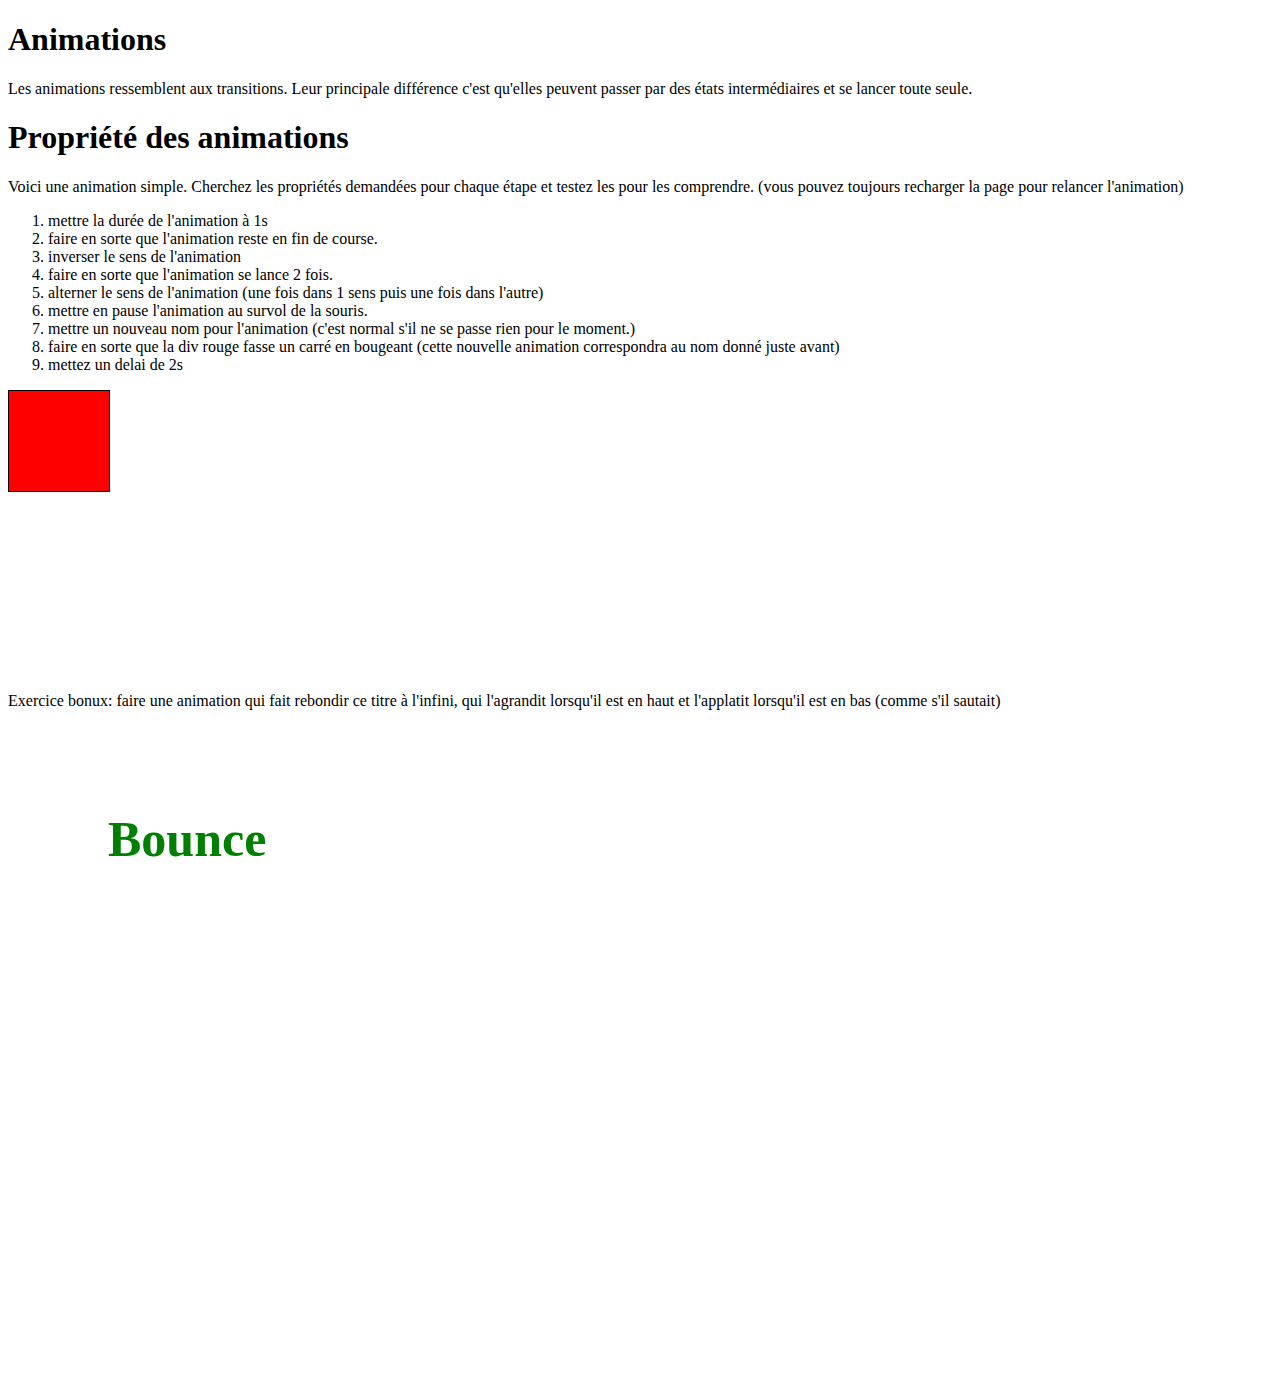
<file: exo-animation/index.html>
<!DOCTYPE html>
<html lang="fr" dir="ltr">
<head>
  <meta charset="utf-8">
  <title>animations exo</title>
  <link rel="stylesheet" href="./public/css/style.css">
  <link rel="stylesheet" href="./public/css/animation.css">
</head>
<body>
  <h1>Animations</h1>
  <p>Les animations ressemblent aux transitions. Leur principale différence c'est qu'elles peuvent passer par des états intermédiaires et se lancer toute seule.</p>

  <h1>Propriété des animations</h1>

  <p>Voici une animation simple. Cherchez les propriétés demandées pour chaque étape et testez les pour les comprendre. (vous pouvez toujours recharger la page pour relancer l'animation)</p>

  <ol>
    <li>mettre la durée de l'animation à 1s</li>
    <li>faire en sorte que l'animation reste en fin de course.</li>
    <li>inverser le sens de l'animation</li>
    <li>faire en sorte que l'animation se lance 2 fois.</li>
    <li>alterner le sens de l'animation (une fois dans 1 sens puis une fois dans l'autre)</li>
    <li>mettre en pause l'animation au survol de la souris.</li>
    <li>mettre un nouveau nom pour l'animation (c'est normal s'il ne se passe rien pour le moment.)</li>
    <li>faire en sorte que la div rouge fasse un carré en bougeant (cette nouvelle animation correspondra au nom donné juste avant)</li>
    <li>mettez un delai de 2s</li>
  </ol>
  <div></div>
  <p>Exercice bonux: faire une animation qui fait rebondir ce titre à l'infini, qui l'agrandit lorsqu'il est en haut et l'applatit lorsqu'il est en bas (comme s'il sautait)</p>
  <h2 id="bounce-title">Bounce</h2>
</body>
</html>
</file>
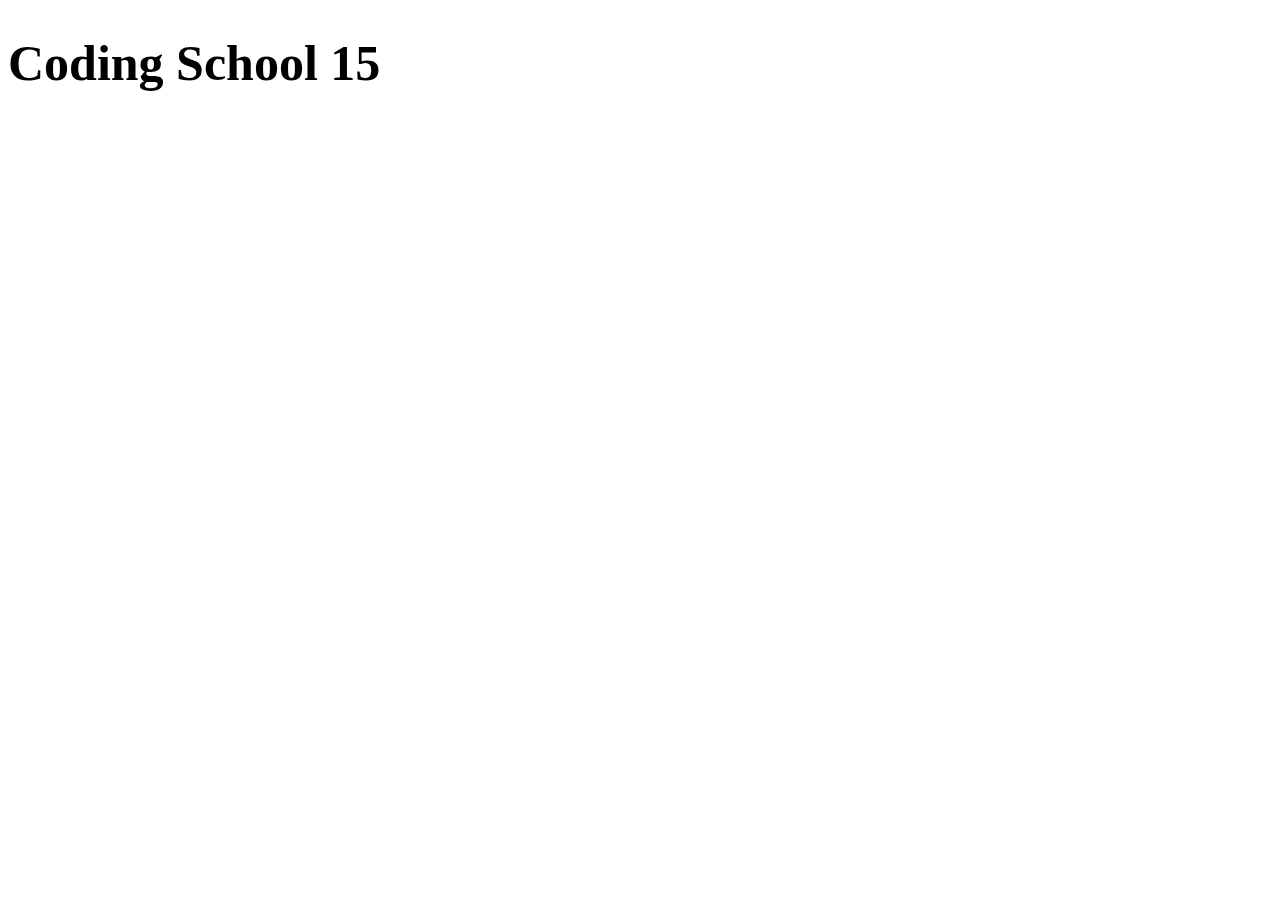
<file: exo2_media_queries/index.html>
<!DOCTYPE html>
<html lang="en">
<head>
    <meta charset="UTF-8">
    <meta name="viewport" content="width=device-width, initial-scale=1.0">
    <title>Document</title>
    <link rel="stylesheet" href="./public/css/style.css">
</head>
<body>
    
    <h1>Coding School 15</h1>

</body>
</html>
</file>
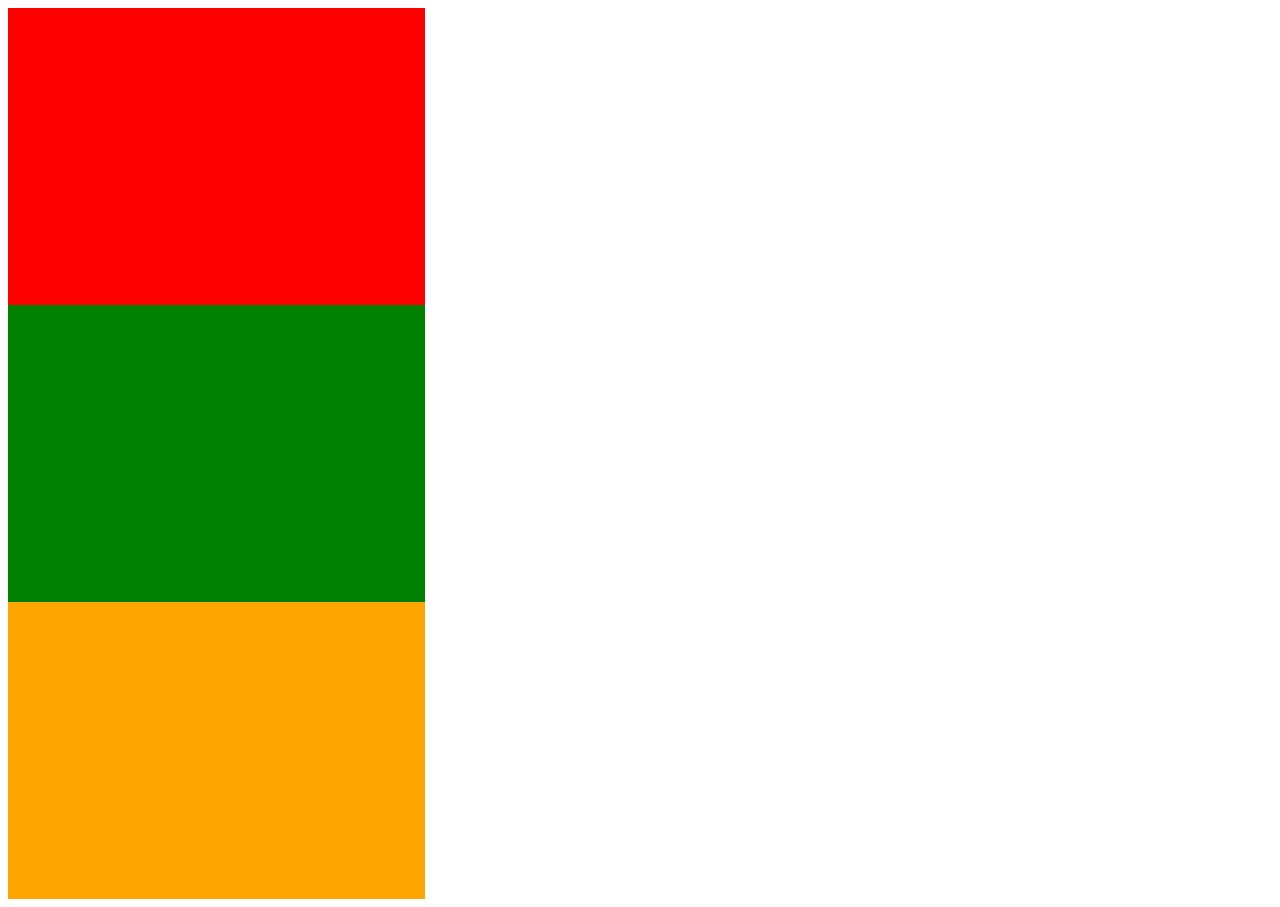
<file: exo5_media_queries/index.html>
<!DOCTYPE html>
<html lang="en">
<head>
    <meta charset="UTF-8">
    <meta name="viewport" content="width=device-width, initial-scale=1.0">
    <title>Document</title>
    <link rel="stylesheet" href="./public/css/style.css">
</head>
<body>
        <div class="carre1"></div>
        <div class="carre2"></div>
        <div class="carre3"></div>
</body>
</html>
</file>
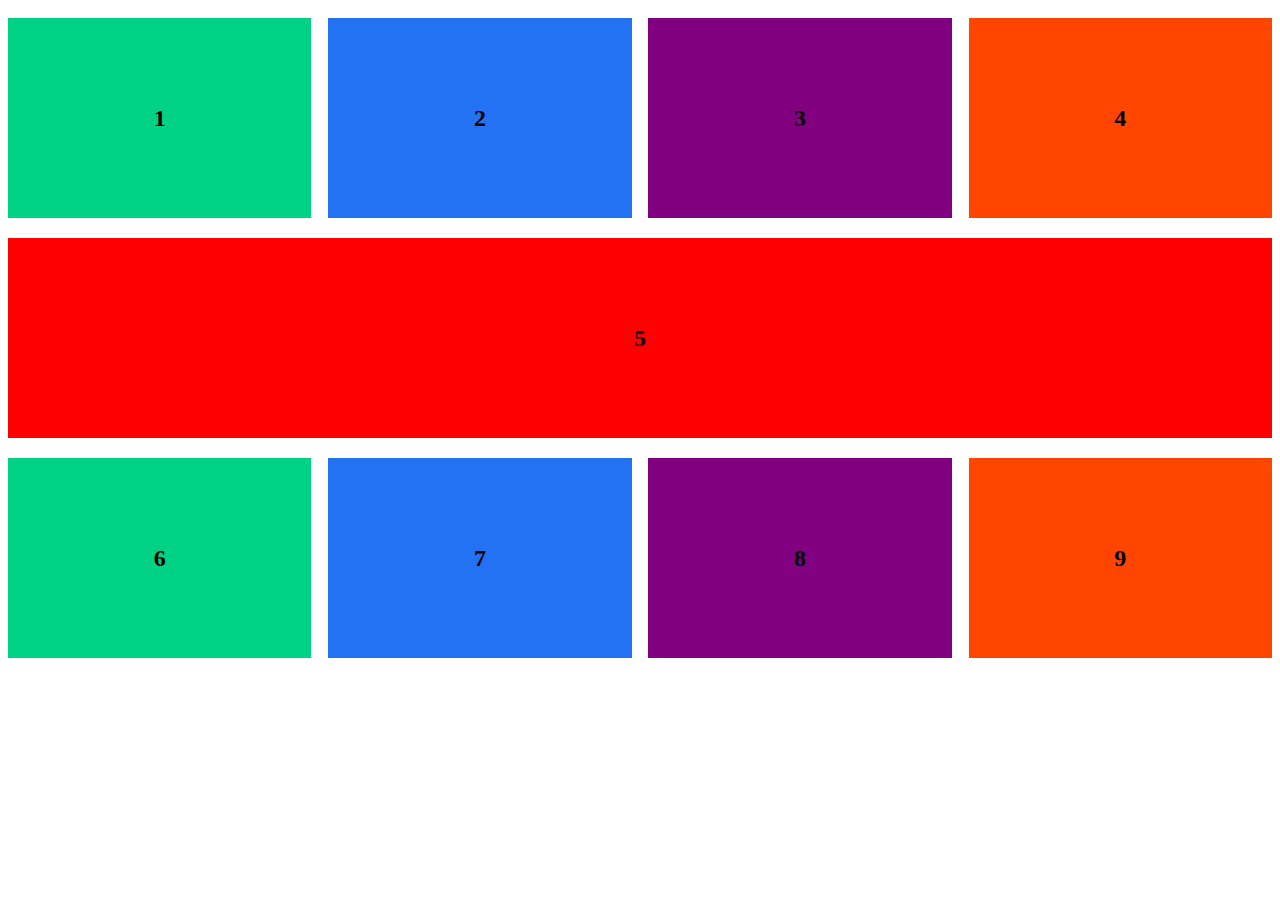
<file: exo6_media_queries/index.html>
<!DOCTYPE html>
<html lang="en">
<head>
    <meta charset="UTF-8">
    <meta http-equiv="X-UA-Compatible" content="IE=edge">
    <meta name="viewport" content="width=device-width, initial-scale=1.0">
    <link rel="stylesheet" href="./public/css/style.css">
    <title>Document</title>
</head>
<body>
    <section>
        <div class="c1">1</div>
        <div class="c2">2</div>
        <div class="c3">3</div>
        <div class="c4">4</div>
        <div id="c5">5</div>
        <div class="c6">6</div>
        <div class="c7">7</div>
        <div class="c8">8</div>
        <div class="c9">9</div>
    </section>
</body>
</html>
</file>
<file: exo-animation/public/css/style.css>
body {
  height: 150vh;
}
div {
  width: 100px;
  height: 100px;
  position: relative;
  border: 1px solid black;
  background: red;
  margin-bottom: 200px;
}
div:nth-child(2n) {
}
h2 {
  margin: 100px;
  font-size: 50px;
  color: green;
}
</file>
<file: exo-animation/public/css/animation.css>
div {
  animation: squarre 2s;
  /* animation: mymove 1s;
  animation-fill-mode: forwards;
  /* animation-direction: reverse; */
  /* animation-direction: alternate;
  animation-iteration-count: infinite; */
  animation-fill-mode: forwards;
  animation-direction: alternate;
  animation-iteration-count: 2;
}

div:hover {
  animation-play-state: paused;
}

/* @keyframes mymove {
    0% {left: 0px;}
    33% {left:200px;}
    66% {left:200px;}
    100% {left: 0px;}
 } */

@keyframes squarre {

  0% {
    top: 0px;
    left: 0px;
  }

  25% {
    top: 0px;
    left: 200px;
  }

  50% {
    top: 200px;
    left: 200px;
  }

  75% {
    top: 200px;
    left: 0px;
  }

  100% {
    top: 0px;
    left: 0px;
  }
}

#bounce-title {
  animation: bonus 1s infinite alternate-reverse;
  height: 30%;
}

@keyframes bonus {
  from {transform: scaleY(2%)}
  to {transform: scaleY(140%);}
}
</file>
<file: exo2_media_queries/public/css/style.css>
@media (min-width:1024px) {
h1 {
    font-size: 50px;
}
}

@media (min-width:600px) and (max-width:1024px) {
h1 {
    font-size: 25px;
}
}

@media (min-width:320px) and (max-width:600px) {
h1 {
    font-size: 15px;
}
}
</file>
<file: exo5_media_queries/public/css/style.css>
#container {}

.carre1 {
    height: 33vh;
    width: 33%;
    background-color: red;
}

.carre2 {
    height: 33vh;
    width: 33%;
    background-color: green;
}

.carre3 {
    height: 33vh;
    width: 33%;
    background-color: orange;
}

@media (min-width:1024px) {
    .carre1 {
        height: 33vh;
        width: 33%;
        background-color: red;
    }

    .carre2 {
        height: 33vh;
        width: 33%;
        background-color: green;
    }

    .carre3 {
        height: 33vh;
        width: 33%;
        background-color: orange;
    }
}
@media (min-width:600px) and (max-width:1024px) {
    .carre1 {
        height: 33vh;
        width: 50%;
        background-color: red;
    }

    .carre2 {
        height: 33vh;
        width: 50%;
        background-color: green;
    }

    .carre3 {
        height: 33vh;
        width: 50%;
        background-color: orange;
    }
}

@media (min-width:320px) and (max-width:600px) {
    .carre1 {
        height: 33vh;
        width: 100%;
        background-color: red;
    }

    .carre2 {
        height: 33vh;
        width: 100%;
        background-color: green;
    }

    .carre3 {
        height: 33vh;
        width: 100%;
        background-color: orange;
    }
}
</file>
<file: exo6_media_queries/public/css/style.css>
.c1,.c6 {
background-color: rgb(0, 210, 133);
}

.c2,.c7 {
background-color: rgb(34, 114, 243) ;
}

.c3,.c8 {
background-color: purple ;
}
.c4,.c9 {
background-color: orangered;
}

#c5 {
background-color: red;
width: 100%;
}

section {
    display: flex;
    flex-wrap: wrap;
    justify-content: space-between;
    width: 100%;
}

section div {
    width: 24%;
    height: 200px;
    margin-top: 10px;
    margin-bottom: 10px;
    display: flex;
    justify-content: center;
    align-items: center;
    font-size: 1.5em;
    font-weight: 800;
}


@media (min-width:1024px) {
    .c1,.c6 {
        background-color: rgb(0, 210, 133);
        }
        
        .c2,.c7 {
        background-color: rgb(34, 114, 243) ;
        }
        
        .c3,.c8 {
        background-color: purple ;
        }
        .c4,.c9 {
        background-color: orangered;
        }
        
        #c5 {
        background-color: red;
        width: 100%;
        }
        
        section {
            display: flex;
            flex-wrap: wrap;
            justify-content: space-between;
            width: 100%;
        }
        
        section div {
            width: 24%;
            height: 200px;
            margin-top: 10px;
            margin-bottom: 10px;
            display: flex;
            justify-content: center;
            align-items: center;
            font-size: 1.5em;
            font-weight: 800;
        }
}

@media (min-width:600px) and (max-width:1024px) {
    .c1,.c6 {
        background-color: rgb(0, 210, 133);
        }
        
        .c2,.c7 {
        background-color: rgb(34, 114, 243) ;
        }
        
        .c3,.c8 {
        background-color: purple ;
        }
        .c4,.c9 {
        background-color: orangered;
        }
        
        #c5 {
        background-color: red;
        width: 100%;
        }
        
        section {
            display: flex;
            flex-wrap: wrap;
            justify-content: space-between;
            width: 100%;
        }
        
        section div {
            width: 48%;
            height: 200px;
            margin-top: 10px;
            margin-bottom: 10px;
            display: flex;
            justify-content: center;
            align-items: center;
            font-size: 1.5em;
            font-weight: 800;
        }
}

@media (min-width:320px) and (max-width:600px) {
    .c1 {
        background-color: rgb(0, 210, 133);
        }
        
        .c2 {
        background-color: rgb(34, 114, 243) ;
        }
        
        .c3 {
        background-color: purple ;
        }
        .c4 {
        background-color: orangered;
        }
        
        .c6,.c7,.c8,.c9 {
            display: none;
        }
        #c5 {
        background-color: red;
        width: 100%;
        }
        
        section {
            display: flex;
            flex-wrap: wrap;
            justify-content: space-between;
            width: 100%;
        }
        
        section div {
            width: 100%;
            height: 200px;
            margin-top: 10px;
            margin-bottom: 10px;
            display: flex;
            justify-content: center;
            align-items: center;
            font-size: 1.5em;
            font-weight: 800;
        }
}
</file>
